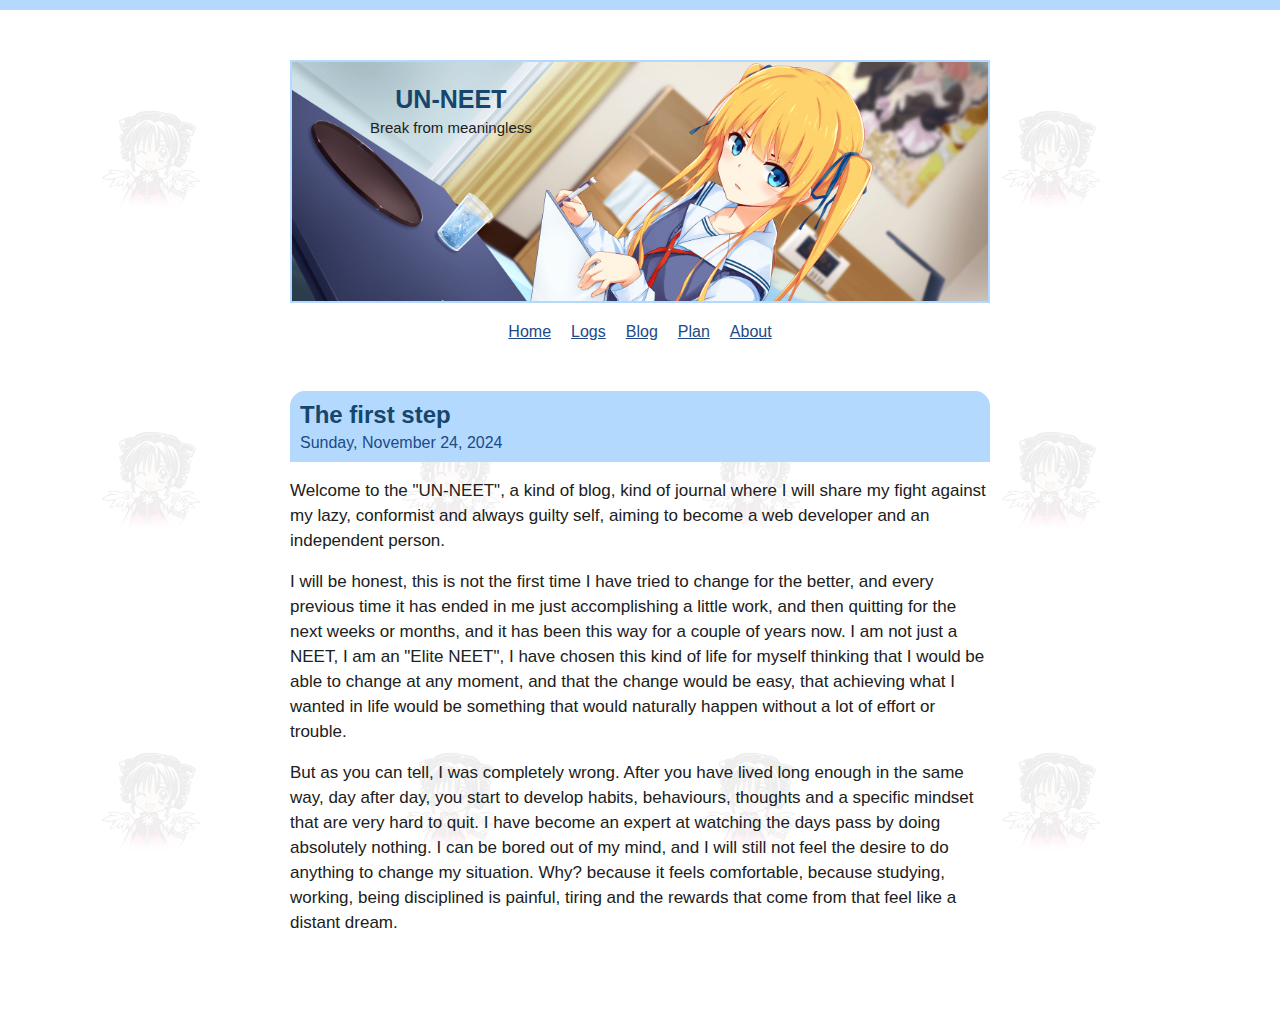
<file: index.html>
<!DOCTYPE html>
<html lang="en">

<head>
    <meta charset="UTF-8">
    <meta name="viewport" content="width=device-width, initial-scale=1.0">
    <title>UN-NEET</title>
    <link rel="stylesheet" href="style.css">
    <script src="script.js" defer type="module"></script>
    <link rel="shortcut icon" href="./assets/I_StellarProtection.ico" type="image/x-icon">
</head>

<body>
    <div class="color-line"></div>
    <header>
        <div class="banner">
            <div class="intro">
                <h1>UN-NEET</h1>
                <p>Break from meaningless</p>
            </div>
            <img src="./assets/banner.png" alt="Banner image" width="1920" height="660">
        </div>
        <nav>
            <a href="./index.html">Home</a>
            <a href="./pages/logs.html">Logs</a>
            <a href="./pages/blog.html">Blog</a>
            <a href="./pages/plan.html">Plan</a>
            <a href="./pages/about.html">About</a>
        </nav>
    </header>

    <main>

    </main>
</body>

</html>
</file>
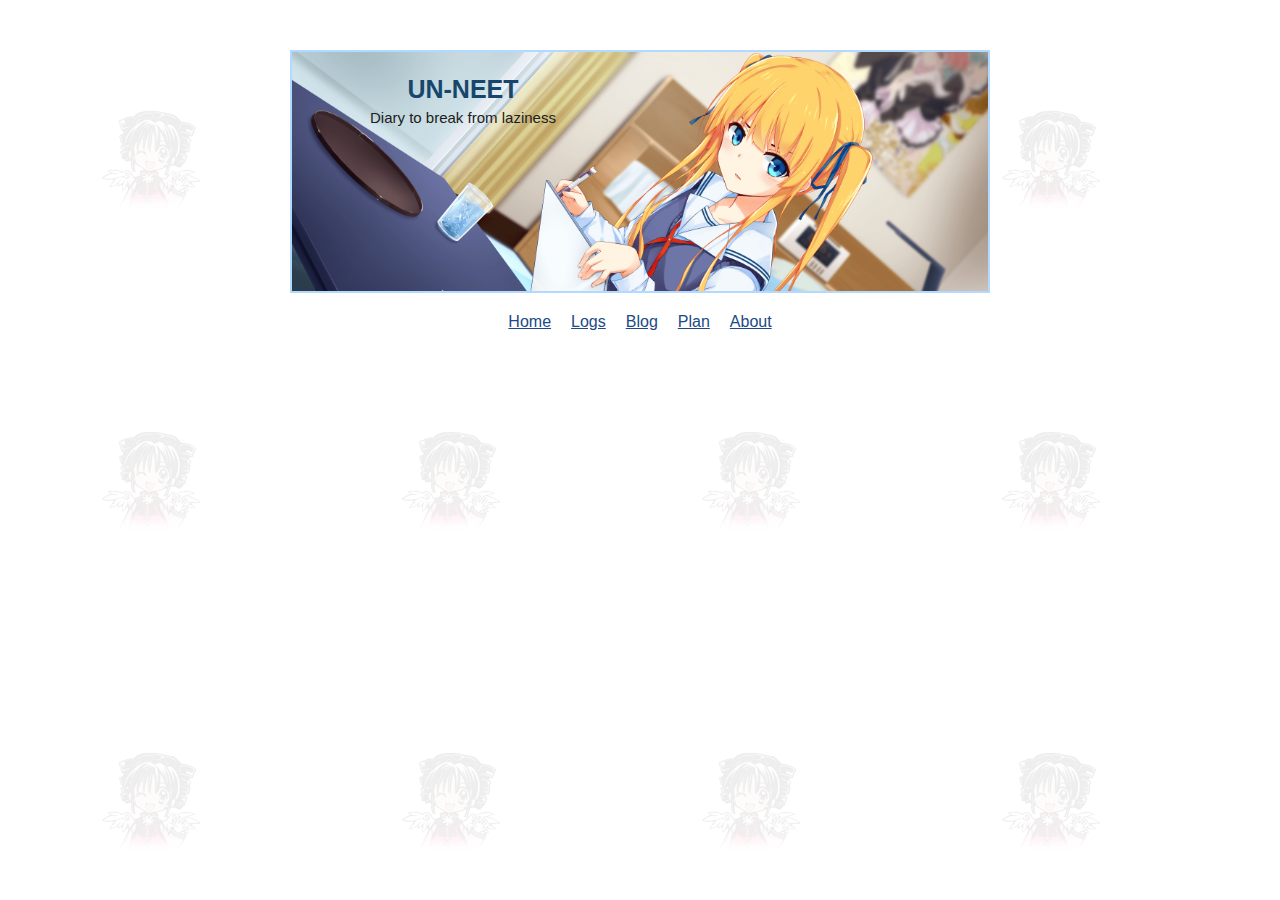
<file: pages/about.html>
<!DOCTYPE html>
<html lang="en">

<head>
    <meta charset="UTF-8">
    <meta name="viewport" content="width=device-width, initial-scale=1.0">
    <title>UN-NEET</title>
    <link rel="stylesheet" href="../style.css">
    <script src="../script.js" defer></script>
</head>

<body>
    <header>
        <div class="banner">
            <div class="intro">
                <h1>UN-NEET</h1>
                <p>Diary to break from laziness</p>
            </div>
            <img src="../assets/banner.png" alt="Moriko Morioka from Net-juu no Susume">
        </div>
        <nav>
            <a href="../index.html">Home</a>
            <a href="./logs.html">Logs</a>
            <a href="./blog.html">Blog</a>
            <a href="./plan.html">Plan</a>
            <a href="./about.html">About</a>
        </nav>
    </header>

</body>

</html>
</file>
<file: style.css>
:root {
    --background-blue: #F5FAFF;
    --darker-blue: rgb(226, 242, 255);
    --title-blue: #b3d9ff;
    --heading-color: #16466C;
    --anchor-color: #204A87;
}

* {
    font-family: Helvetica, sans-serif;
    padding: 0;
    margin: 0;
    box-sizing: border-box;
}

body {
    background: white url("./assets/bg.png") repeat;
    color: #202020;
    display: flex;
    flex-direction: column;
    align-items: center;
    overflow-y: scroll;
    margin-bottom: 100px;
}

header,
main {
    width: 700px;
}

header {
    margin-top: 50px;
    display: flex;
    flex-direction: column;
    align-items: center;
    gap: 20px;
}

header h1 {
    text-align: center;
}

a,
a:visited,
time {
    color: var(--anchor-color);
}


.banner {
    position: relative;
    display: flex;
    justify-content: center;
}

.banner img {
    width: 100%;
    height: auto;
    border: 2px solid var(--title-blue);
}

.intro {
    display: flex;
    flex-direction: column;
    align-items: center;
    gap: 5px;
    position: absolute;
    left: 80px;
    top: 25px;
}

.intro h1 {
    font-size: 25px;
}

.intro p {
    font-size: 15px;
}

nav {
    display: flex;
    gap: 20px;
}

main {
    margin-top: 50px;
    display: flex;
    flex-direction: column;
}

article {
    display: flex;
    flex-direction: column;
}

article .head {
    display: flex;
    flex-direction: column;
}

article p {
    font-size: 17px;
    line-height: 25px;
    margin-top: 16px;
}

@media screen and (max-width: 800px) {

    header,
    main {
        width: 90%;
    }

}

@media screen and (max-width: 600px) {
    .banner .intro {
        left: 20%;
    }

    .intro p {
        display: none;
    }
}


.color-line {
    width: 100%;
    height: 10px;
    background-color: var(--title-blue);
}

article .content {
    background-color: var(--background-blue);
    padding: 10px;
    border-radius: 0 0 15px 15px;
}

article .head {
    background-color: var(--title-blue);
    padding: 10px;
    border-radius: 15px 15px 0 0;
    gap: 5px;
}

h1,
h2,
h3,
h4,
h5,
h6 {
    color: var(--heading-color);
}
</file>
